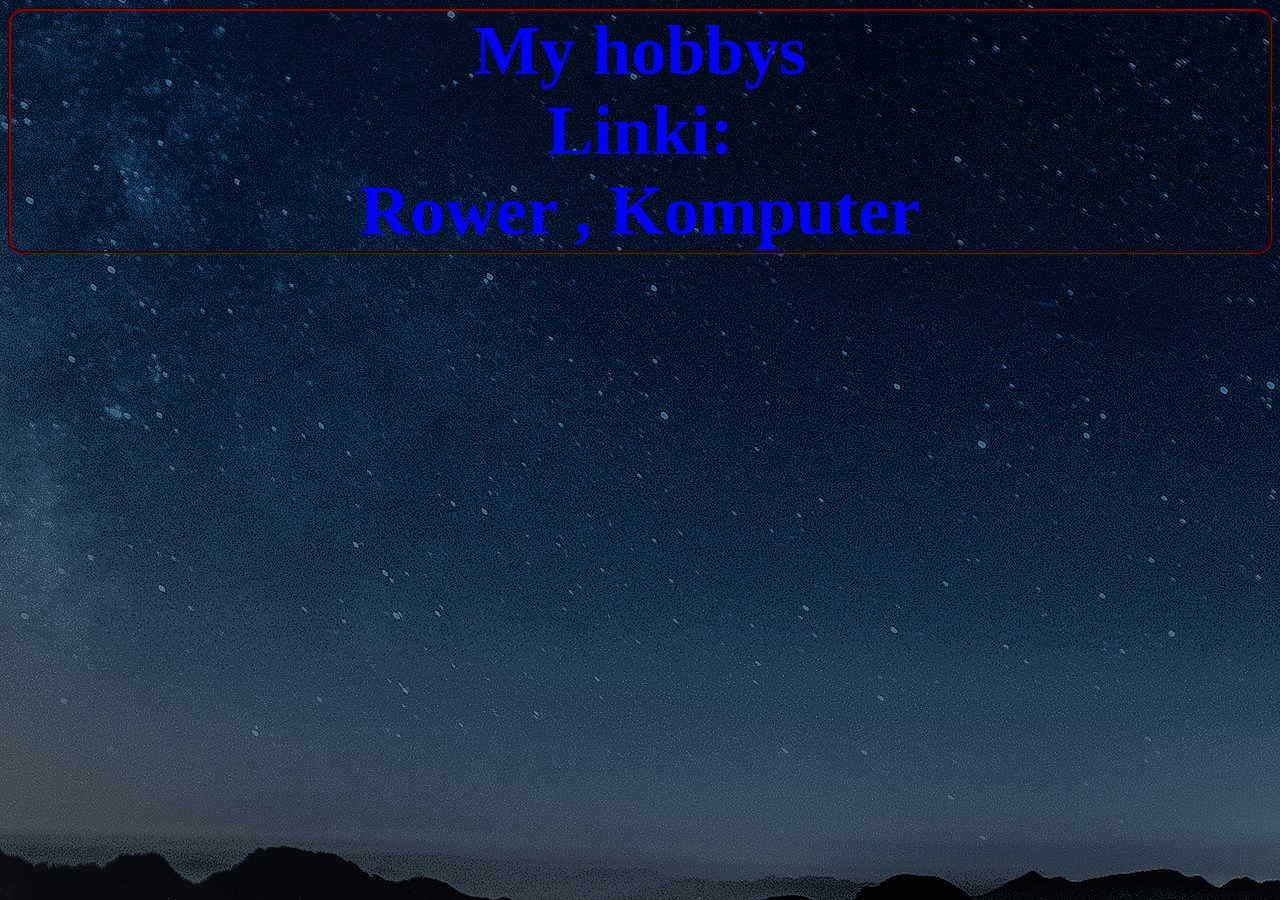
<file: index.html>
<html>

<head>
    <title>Moje hobby</title>
    <meta charset="utf-8" />
    <link rel="icon" type="image/x-icon" href="proflie.ico" >
</head>
<link rel="stylesheet" type="text/css" href="style.css" />
<body>
    <section>
        <h1>
<header>
    My hobbys
    <br/>
      Linki:<br />
    <a href="https://paczysek.github.io/Rower/" target="_blank">Rower</a> ,
    <a href="Komputer.html" target="_blank">Komputer</a>
</header>
        </h1>
    </section>
</body>
</html>
</file>
<file: style.css>
body {
    background-image:url(background.jpg);
}
header {
    text-align:center;
    border-style:groove;
    border-width:3px;
    border-radius:15px;
    color: blue;
    font-size:70px;
    border-color: darkred;
    
}
table, th, td {
    border: 5px;
    border-style:groove;
    border-radius: 15px;
}
a {
    text-decoration:none;
    color: blue;
}
</file>
